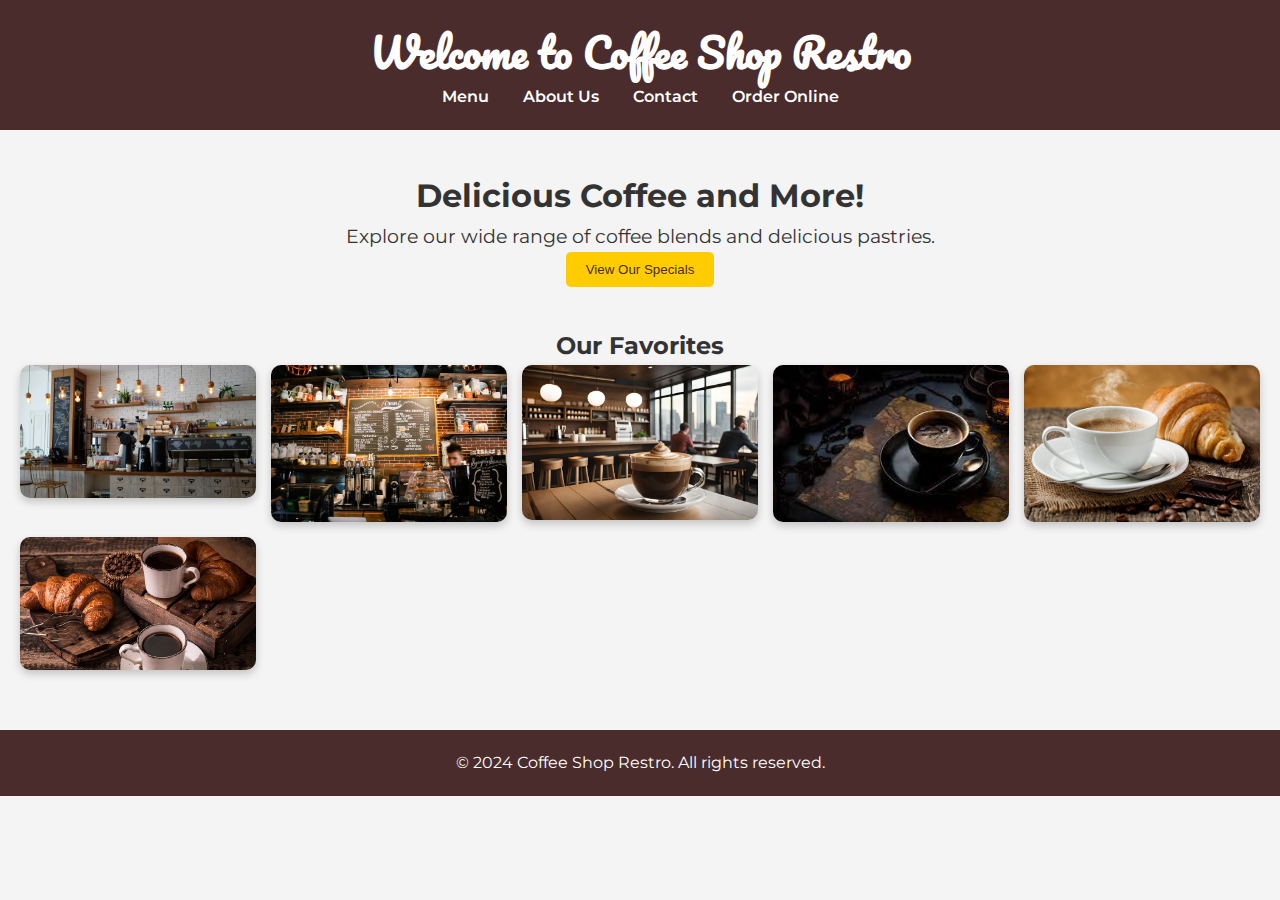
<file: index.html>
<!DOCTYPE html>
<html lang="en">
<head>
    <meta charset="UTF-8">
    <meta name="viewport" content="width=device-width, initial-scale=1.0">
    <link rel="stylesheet" href="styles.css">
    <link href="https://fonts.googleapis.com/css2?family=Montserrat:wght@300;600&family=Pacifico&display=swap" rel="stylesheet">
    <title>Coffee Shop Restro</title>
</head>
<body>
    <header>
        <h1>Welcome to Coffee Shop Restro</h1>
        <nav>
            <ul>
                <li><a href="menu.html">Menu</a></li>
                <li><a href="about.html">About Us</a></li>
                <li><a href="contact.html">Contact</a></li>
                <li><a href="order.html">Order Online</a></li>
            </ul>
        </nav>
    </header>
    
    <main>
        <section class="intro">
            <h2>Delicious Coffee and More!</h2>
            <p>Explore our wide range of coffee blends and delicious pastries.</p>
            <button class="cta-button">View Our Specials</button>
        </section>
        
        <section class="image-gallery">
            <h2>Our Favorites</h2>
            <div class="gallery">
                <img src="photo-1453614512568-c4024d13c247.jpg" alt="shop" class="gallery-image">
                <img src="cafe-1869656_640.jpg" alt="Coffee 2" class="gallery-image">
                <img src="How-To-Start-A-Coffee-Shop-Business-A-Complete-Guide.jpg" alt="coffee" class="gallery-image">
                <img src="images.jpg" alt="Pastry 2" class="gallery-image">
                <img src="istockphoto-482161231-612x612.jpg" alt="Coffee 3" class="gallery-image">
                <img src="coffee-cup-breakfast-cup-still-life-photography-wallpaper-preview.jpg" alt="Pastry 3" class="gallery-image">
            </div>
        </section>
    </main>

    <footer>
        <p>&copy; 2024 Coffee Shop Restro. All rights reserved.</p>
    </footer>
</body>
</html>
</file>
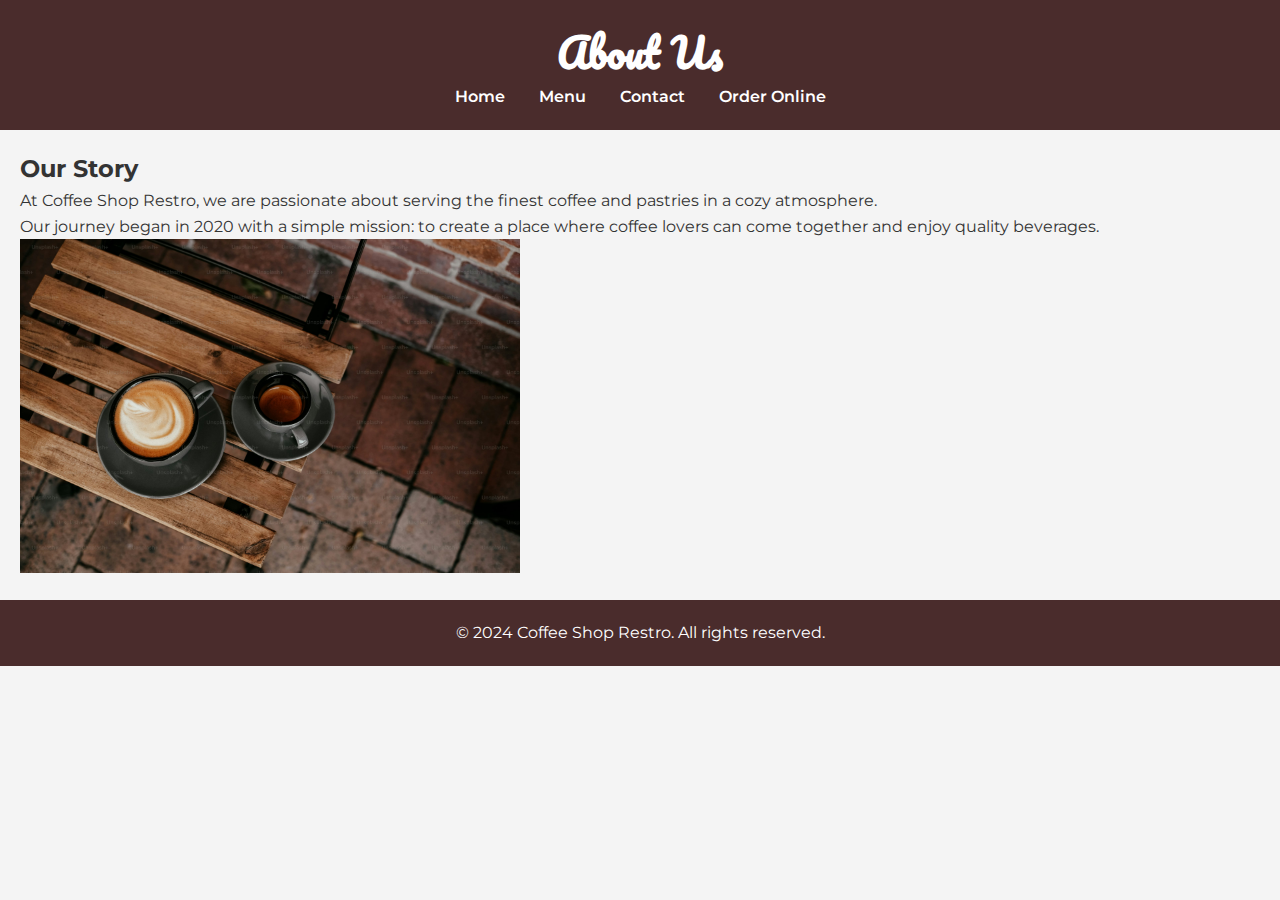
<file: about.html>
<!DOCTYPE html>
<html lang="en">

<head>
    <meta charset="UTF-8">
    <meta name="viewport" content="width=device-width, initial-scale=1.0">
    <link rel="stylesheet" href="styles.css">
    <link href="https://fonts.googleapis.com/css2?family=Montserrat:wght@300;600&family=Pacifico&display=swap" rel="stylesheet">
    <title>About Us - Coffee Shop Restro</title>
</head>

<body>
    <header>
        <h1>About Us</h1>
        <nav>
            <ul>
                <li><a href="index.html">Home</a></li>
                <li><a href="menu.html">Menu</a></li>
                <li><a href="contact.html">Contact</a></li>
                <li><a href="order.html">Order Online</a></li>
            </ul>
        </nav>
    </header>

    <main>
        <section class="about">
            <h2>Our Story</h2>
            <p>At Coffee Shop Restro, we are passionate about serving the finest coffee and pastries in a cozy atmosphere.</p>
            <p>Our journey began in 2020 with a simple mission: to create a place where coffee lovers can come together and enjoy quality beverages.</p>
        </section>
        <img src="premium_photo-1668472273029-ba03dfaf5c45.jpg" alt="Our Coffee Shop" class="featured-image" width="500px">
    </main>

    <footer>
        <p>&copy; 2024 Coffee Shop Restro. All rights reserved.</p>
    </footer>
</body>

</html>
</file>
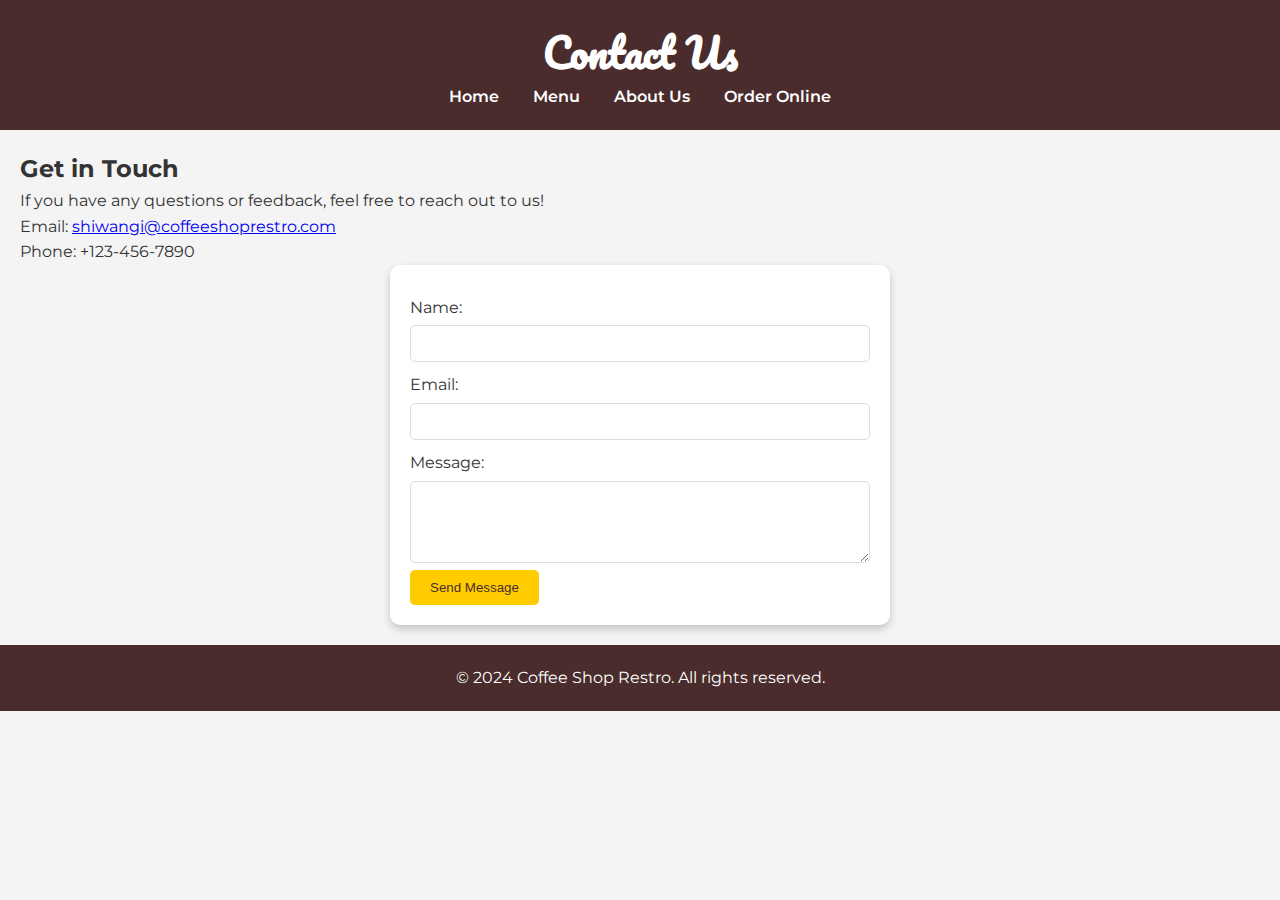
<file: contact.html>
<!DOCTYPE html>
<html lang="en">
<head>
    <meta charset="UTF-8">
    <meta name="viewport" content="width=device-width, initial-scale=1.0">
    <link rel="stylesheet" href="styles.css">
    <link href="https://fonts.googleapis.com/css2?family=Montserrat:wght@300;600&family=Pacifico&display=swap" rel="stylesheet">
    <title>Contact Us - Coffee Shop Restro</title>
</head>
<body>
    <header>
        <h1>Contact Us</h1>
        <nav>
            <ul>
                <li><a href="index.html">Home</a></li>
                <li><a href="menu.html">Menu</a></li>
                <li><a href="about.html">About Us</a></li>
                <li><a href="order.html">Order Online</a></li>
            </ul>
        </nav>
    </header>
    
    <main>
        <section class="contact">
            <h2>Get in Touch</h2>
            <p>If you have any questions or feedback, feel free to reach out to us!</p>
            <p>Email: <a href="mailto:shiwangi@coffeeshoprestro.com">shiwangi@coffeeshoprestro.com</a></p>
            <p>Phone: +123-456-7890</p>
            <form>
                <label for="name">Name:</label>
                <input type="text" id="name" name="name" required>
                
                <label for="email">Email:</label>
                <input type="email" id="email" name="email" required>
                
                <label for="message">Message:</label>
                <textarea id="message" name="message" rows="4" required></textarea>
                
                <button type="submit" class="cta-button">Send Message</button>
            </form>
        </section>
    </main>

    <footer>
        <p>&copy; 2024 Coffee Shop Restro. All rights reserved.</p>
    </footer>
</body>
</html>
</file>
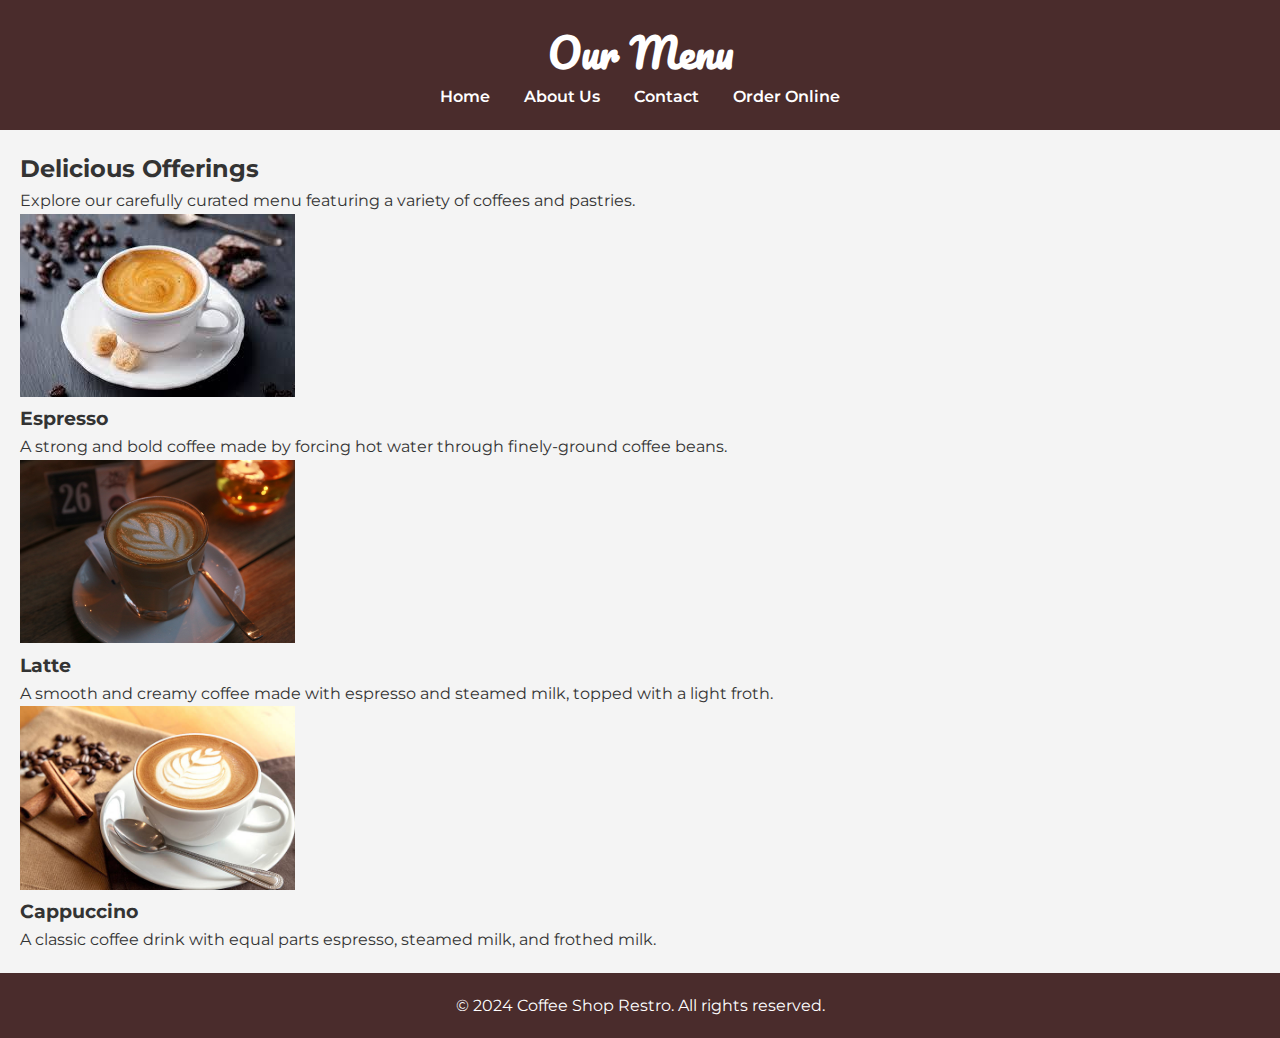
<file: menu.html>
<!DOCTYPE html>
<html lang="en">
<head>
    <meta charset="UTF-8">
    <meta name="viewport" content="width=device-width, initial-scale=1.0">
    <link rel="stylesheet" href="styles.css">
    <link href="https://fonts.googleapis.com/css2?family=Montserrat:wght@300;600&family=Pacifico&display=swap" rel="stylesheet">
    <title>Menu - Coffee Shop Restro</title>
</head>
<body>
    <header>
        <h1>Our Menu</h1>
        <nav>
            <ul>
                <li><a href="index.html">Home</a></li>
                <li><a href="about.html">About Us</a></li>
                <li><a href="contact.html">Contact</a></li>
                <li><a href="order.html">Order Online</a></li>
            </ul>
        </nav>
    </header>
    
    <main>
        <section class="menu">
            <h2>Delicious Offerings</h2>
            <p>Explore our carefully curated menu featuring a variety of coffees and pastries.</p>
            
            <div class="menu-item">
                <img src="images (1).jpg" alt="Espresso" class="menu-item-image"> <!-- Link to your espresso image -->
                <h3>Espresso</h3>
                <p>A strong and bold coffee made by forcing hot water through finely-ground coffee beans.</p>
            </div>

            <div class="menu-item">
                <img src="Morning-Glory-Co-Bandung.jpg" alt="Latte" class="menu-item-image"width="275px"> <!-- Link to your latte image -->
                <h3>Latte</h3>
                <p>A smooth and creamy coffee made with espresso and steamed milk, topped with a light froth.</p>
            </div>

            <div class="menu-item">
                <img src="istockphoto-505168330-612x612.jpg" alt="Cappuccino" class="menu-item-image" width="275px"> <!-- Link to your cappuccino image -->
                <h3>Cappuccino</h3>
                <p>A classic coffee drink with equal parts espresso, steamed milk, and frothed milk.</p>
            </div>
        </section>
    </main>

    <footer>
        <p>&copy; 2024 Coffee Shop Restro. All rights reserved.</p>
    </footer>
</body>
</html>
</file>
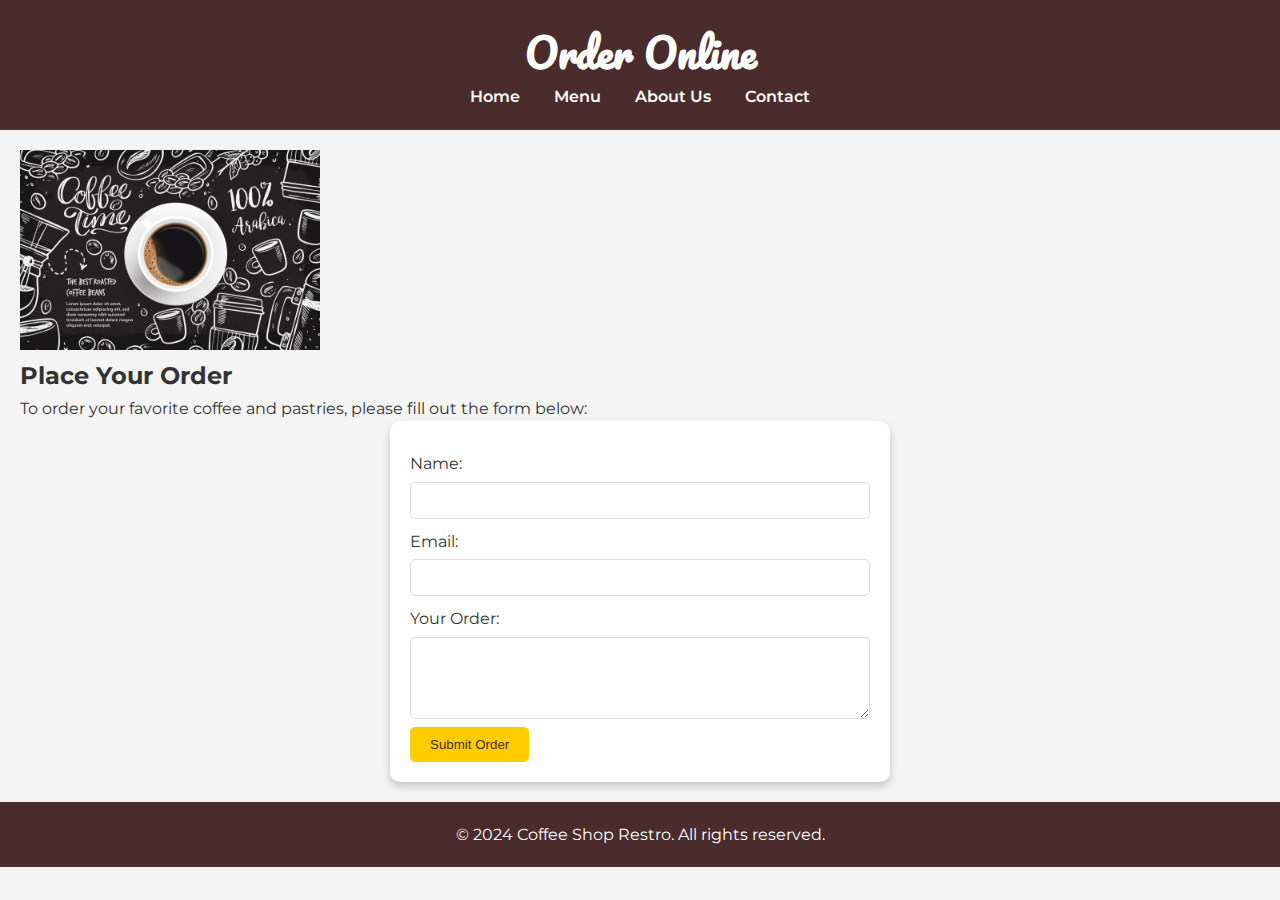
<file: order.html>
<!DOCTYPE html>
<html lang="en">
<head>
    <meta charset="UTF-8">
    <meta name="viewport" content="width=device-width, initial-scale=1.0">
    <link rel="stylesheet" href="styles.css">
    <link href="https://fonts.googleapis.com/css2?family=Montserrat:wght@300;600&family=Pacifico&display=swap" rel="stylesheet">
    <title>Order Online - Coffee Shop Restro</title>
</head>
<body>
    <header>
        <h1>Order Online</h1>
        <nav>
            <ul>
                <li><a href="index.html">Home</a></li>
                <li><a href="menu.html">Menu</a></li>
                <li><a href="about.html">About Us</a></li>
                <li><a href="contact.html">Contact</a></li>
            </ul>
        </nav>
    </header>
    
    <main>
        <section class="order">
            <img src="2621231.jpg" alt="Delicious Coffee and Pastry"  class="order-image" width="300px"> 
            <h2>Place Your Order</h2>
            <p>To order your favorite coffee and pastries, please fill out the form below:</p>
            <form>
                <label for="name">Name:</label>
                <input type="text" id="name" name="name" required>
                <br>
                <label for="email">Email:</label>
                <input type="email" id="email" name="email" required>
                <br>
                <label for="order">Your Order:</label>
                <textarea id="order" name="order" rows="4" required></textarea>
                <br>
                <button type="submit" class="cta-button">Submit Order</button>
            </form>
        </section>
    </main>

    <footer>
        <p>&copy; 2024 Coffee Shop Restro. All rights reserved.</p>
    </footer>
</body>
</html>
</file>
<file: styles.css>
/* Reset default browser styles */

* {
    margin: 0;
    padding: 0;
    box-sizing: border-box;
}


/* Body Styles */

body {
    font-family: 'Montserrat', sans-serif;
    /* Font for body */
    line-height: 1.6;
    /* Improved line height for readability */
    background-color: #f4f4f4;
    /* Light background color */
    color: #333;
    /* Dark text color for contrast */
}


/* Header Styles */

header {
    background: #4a2c2c;
    /* Dark coffee color */
    color: white;
    padding: 20px 0;
    text-align: center;
}

header h1 {
    font-family: 'Pacifico', cursive;
    /* Decorative font for the title */
    font-size: 2.5rem;
    /* Larger font size for the title */
}

nav ul {
    list-style: none;
    padding: 0;
}

nav ul li {
    display: inline;
    margin: 0 15px;
    /* Space between menu items */
}

nav ul li a {
    color: white;
    /* White text color for links */
    text-decoration: none;
    /* Remove underline */
    font-weight: 600;
    /* Bold font for links */
}

nav ul li a:hover {
    text-decoration: underline;
    /* Underline on hover for clarity */
}


/* Main Content Styles */

main {
    padding: 20px;
}


/* Intro Section Styles */

.intro {
    margin: 20px 0;
    text-align: center;
}

.intro h2 {
    font-size: 2rem;
    /* Larger font size for the heading */
}

.intro p {
    font-size: 1.2rem;
    /* Medium font size for the paragraph */
}

.cta-button {
    padding: 10px 20px;
    background-color: #ffcc00;
    /* Highlight color */
    color: #4a2c2c;
    /* Dark coffee color */
    border: none;
    border-radius: 5px;
    cursor: pointer;
    transition: background-color 0.3s, transform 0.3s;
    /* Smooth transitions */
}

.cta-button:hover {
    background-color: #4a2c2c;
    /* Change to dark on hover */
    color: #ffcc00;
    /* Change text color on hover */
    transform: scale(1.05);
    /* Slight zoom effect on hover */
}


/* Image Gallery Styles */

.image-gallery {
    margin: 40px 0;
    text-align: center;
}

.gallery {
    display: grid;
    /* Using grid layout for images */
    grid-template-columns: repeat(auto-fit, minmax(200px, 1fr));
    /* Responsive columns */
    gap: 15px;
    /* Space between images */
}

.gallery-image {
    width: 100%;
    /* Full width for responsive images */
    height: auto;
    border-radius: 10px;
    box-shadow: 0 4px 8px rgba(0, 0, 0, 0.2);
    transition: transform 0.3s;
    /* Animation effect */
}

.gallery-image:hover {
    transform: scale(1.05);
    /* Slight zoom effect on hover */
}


/* Form Styles */

form {
    max-width: 500px;
    /* Limit form width */
    margin: 0 auto;
    /* Center the form */
    background: white;
    /* White background for the form */
    padding: 20px;
    border-radius: 10px;
    box-shadow: 0 4px 8px rgba(0, 0, 0, 0.2);
}

form label {
    display: block;
    /* Block display for labels */
    margin: 10px 0 5px;
    /* Margin for labels */
}

form input,
form textarea {
    width: 100%;
    /* Full width for inputs */
    padding: 10px;
    border-radius: 5px;
    border: 1px solid #ddd;
    /* Light border */
}

form button {
    background: #4a2c2c;
    /* Coffee color */
    color: rgb(255, 255, 255);
    padding: 10px 15px;
    border: none;
    border-radius: 5px;
    cursor: pointer;
    transition: background-color 0.3s;
    /* Smooth transitions */
}

form button:hover {
    background: #ffcc00;
    /* Highlight color on hover */
}


/* Footer Styles */

footer {
    text-align: center;
    padding: 20px 0;
    background: #4a2c2c;
    /* Dark coffee color */
    color: white;
}
</file>
